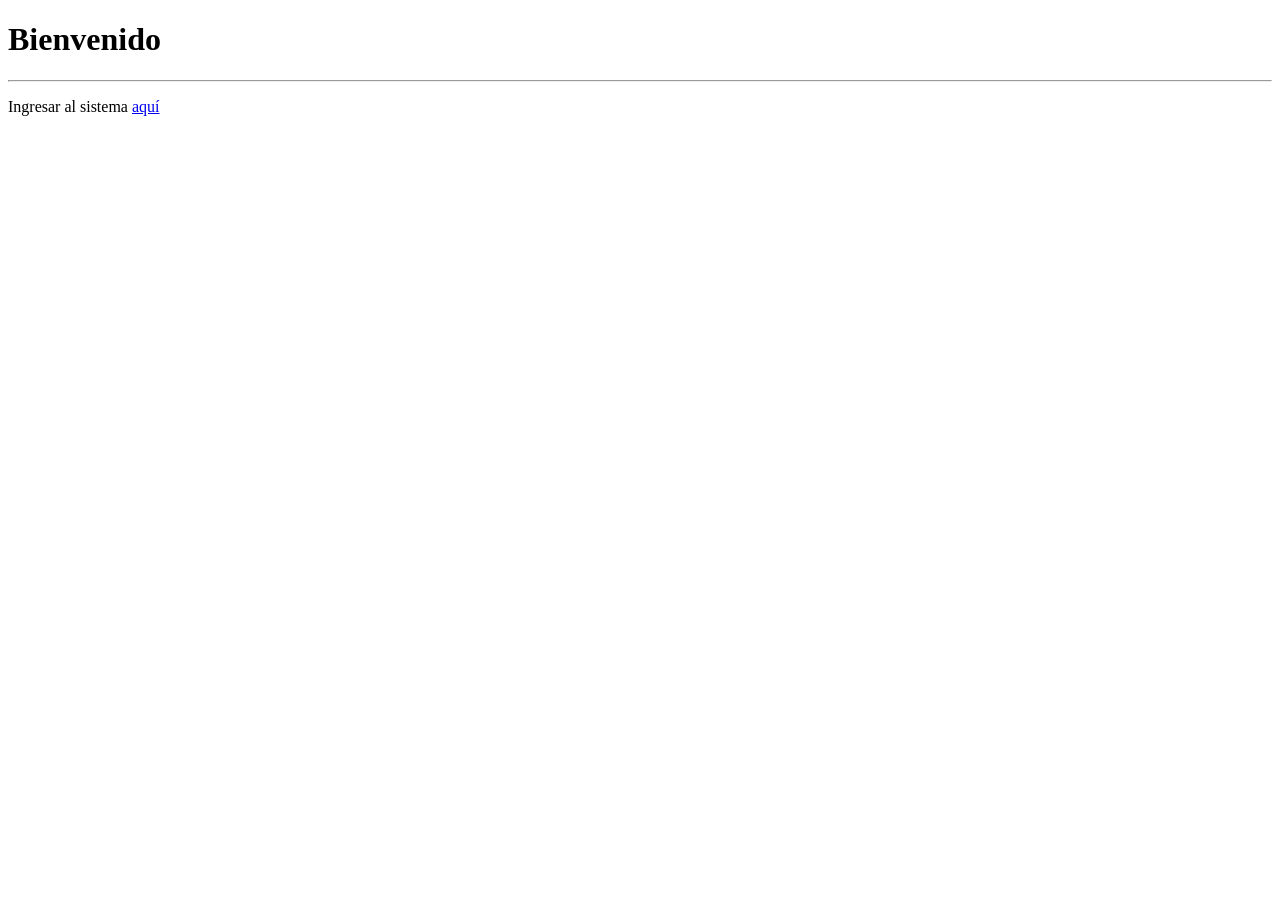
<file: src/main/resources/static/index.html>
<!DOCTYPE html>
<html>
<head>
<meta charset="UTF-8">
<title>Insert title here</title>
</head>
<body>
	<h1>Bienvenido</h1>
	<hr>
	<p>Ingresar al sistema <a href="cargaLogin">aquí</a></p>
</body>
</html>
</file>
